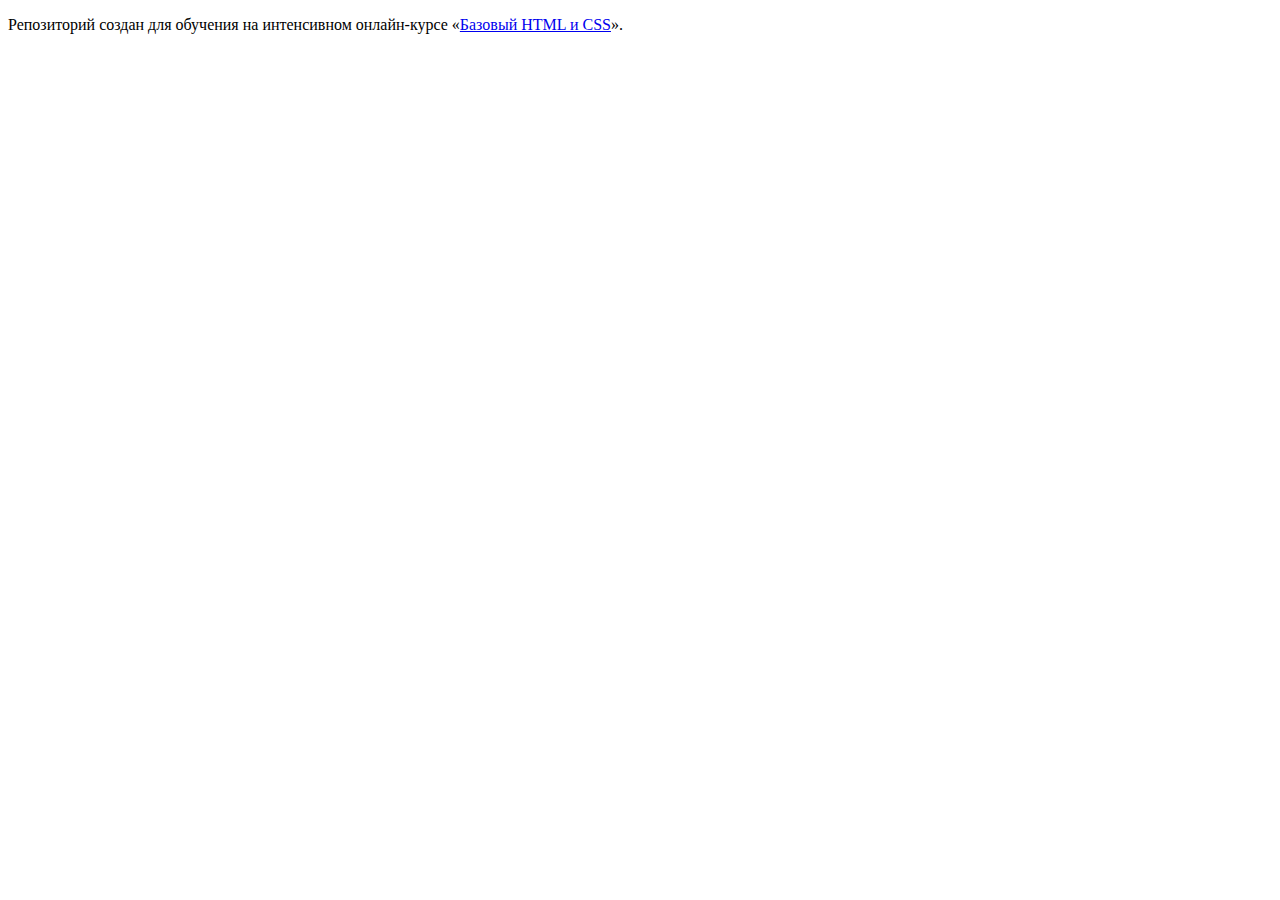
<file: master/index.html>
<!DOCTYPE html>
<html lang="ru">
  <head>
    <meta charset="utf-8">
    <title>HTML Academy: Седона</title>
    <base href="https://htmlacademy-htmlcss.github.io/394407-sedona/master/">
</head>
  <body>

    <p>Репозиторий создан для обучения на интенсивном онлайн‑курсе «<a href="https://htmlacademy.ru/intensive/htmlcss">Базовый HTML и CSS</a>».</p>

  </body>
</html>
</file>
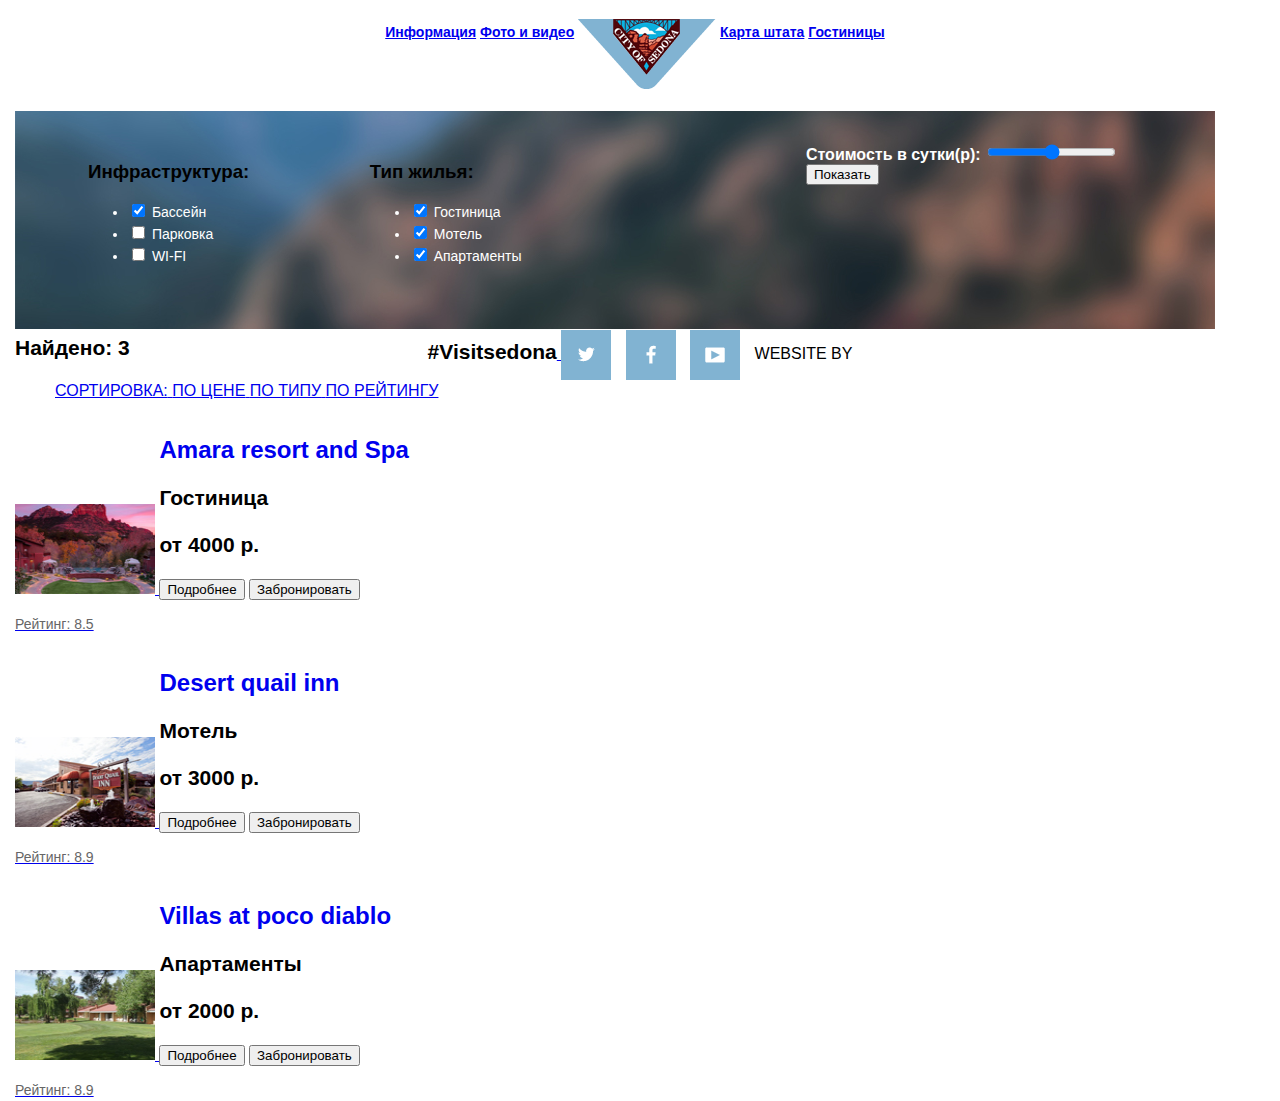
<file: catalog.html>
<!DOCTYPE html>
<html lang="ru">
  <head>
    <meta charset="utf-8">
    <link href="css/style.css" rel="stylesheet">
    <title>HTML Academy: Седона</title>
  </head>
  <body>
    <header class="main-header">
          <div class="container">
            <nav class="main-navigation">
              <ul>
                <li>
                  <a href="#">Информация</a>
                </li>
                <li>
                  <a href="#">Фото и видео</a>
                </li>
                <li>
                  <a class="logo" href="#"></a>
                </li>
                <li>
                  <a href="#">Карта штата</a>
                </li>
                <li>
                  <a href="#">Гостиницы</a>
                </li>
              </ul>
            </nav>
          </div>
    </header>
<main>
  <div class="hotel">
  <form class="hotel-form" action="/echo" method="get">
    <div class="infra">
      <h3>Инфраструктура:</h3>
      <ul>
        <li>
          <input type="checkbox" name="infra1" id="infra1" checked>
          <label for="infra1">Бассейн</label>
        </li>
        <li>
          <input type="checkbox" name="infra2" id="infra2">
          <label for="infra2">Парковка</label>
        </li>
        <li>
          <input type="checkbox" name="infra3" id="infra3">
          <label for="infra3">WI-FI</label>
        </li>
    </div>
    <div class="cost-type">
      <h3>Тип жилья:</h3>
      <ul>
        <li>
          <input type="checkbox" name="type-home1" id="type-home1" checked>
          <label for="type-home1">Гостиница</label>
        </li>
        <li>
          <input type="checkbox" name="type-home2" id="type-home2" checked>
          <label for="type-home2">Мотель</label>
        </li>
        <li>
          <input type="checkbox" name="type-home3" id="type-home3" checked>
          <label for="type-home3">Апартаменты</label>
        </li>
    </div>
    <div class="cost-in-day">
      <div class="range">
      <label for="costcount">Стоимость в сутки(р):</label>
      <input type="range" id="dayscount" name="dayscount" min="0" max="5000" step="500">
      </div>
      <div class="cost-width output-area">
      <output name="daysoutput"></output>
      <button type="submit">Показать</button<>
    </div>
</form>
</div>
<div class="findout">
  <div class="findout-sorting">
    <p>Найдено: 3</p>
    <ul>
    <li><a href="#">Сортировка:</li>
    <li><a href="#" checked>По цене</li>
    <li><a href="#">По типу</li>
    <li><a href="#">По рейтингу</li>
    <a href="#" class="up-arrow">
    <a href="#" class="down-arrow" checked>
    </ul>
  </div>
  <div class="findout-results">
    <section class="hotel-item">
      <img src="img/hotelamara.jpg" alt="Amara resort and Spa" width="140" height="90">
    <div class="findout-about">
      <h2>Amara resort and Spa</h2>
      <p>Гостиница</p>
      <p>от 4000 р.</p>
      <button>Подробнее</button>
      <button>Забронировать</button>
    </div>
      <div class="star">
      </div>
      <p class="rating">Рейтинг: 8.5</p>
    </section>
    <section class="hotel-item">
      <img src="img/hoteldesert.jpg" alt="Desert quail inn" width="140" height="90">
      <div class="findout-about">
      <h2>Desert quail inn</h2>
      <p>Мотель</p>
      <p>от 3000 р.</p>
      <button>Подробнее</button>
      <button>Забронировать</button>
      </div>
      <div class="star">
      </div>
      <p class="rating">Рейтинг: 8.9</p>
    </section>
    <section class="hotel-item">
      <img src="img/hotelvillas.jpg" alt="Villas at poco diablo" width="140" height="90">
      <div class="findout-about">
      <h2>Villas at poco diablo</h2>
      <p>Апартаменты</p>
      <p>от 2000 р.</p>
      <button>Подробнее</button>
      <button>Забронировать</button>
      </div>
      <div class="star">
      </div>
      <div class="rating">
      <p class="rating">Рейтинг: 8.9</p>
      </div>
    </section>
  </div>
</div>
</main>
<footer class="main-footer">
  <div class="container">
    <section class="footer-contacts">
      #Visitsedona
    </section>
    <section class="footer-social">
      <a class="social-btn social-btn-tw" href="#"></a>
      <a class="social-btn social-btn-fb" href="#"></a>
      <a class="social-btn social-btn-youtube" href="#"></a>
    </section>
    <section class="footer-copyright">
      <p>WEBSITE BY</p>
      <a href="https://htmlacademy.ru" src="img/htmlacademy.png" alt="HTML Academy" width="113" height="39">
    </section>
  </div>
</footer>
</body>
</html>
</file>
<file: css/style.css>
body {
  font-family: sans-serif;
  width: 1250px;
  margin: 0 auto;
}
.main-header {
  width: 1200px;
}
.container {
  margin-left: auto;
  margin-right: auto;
  width: 50%;
}
.main-navigation li {
  display: inline-block;
  margin: 0 auto;
  text-align: center;
  vertical-align: text-top;
  text-decoration: none;
}
.logo {
  display: inline-block;
  width: 138px;
  height: 70px;
  background-image: url("../img/logo.png");
  background-position: center;
  background-repeat: no-repeat;
}
.main-navigation {
  color: #000000;
  font-size: 14px;
  line-height: 26px;
  font-weight: bold;
}
/*main-picture*/
.slide {
  margin-top: -30px;
  width: 1200px;
  height: 540px;
  background-image: url("../img/background.jpg");
  background-repeat: no-repeat;
  background-position: top;
  background-clip: content-box;
  background-size: 1200px 540px;
  z-index: -1;
  position: relative;
  overflow: hidden;
}
.slide img {
  display: block;
  margin: 0 auto;
}
.slide img:nth-child(1) {
  margin-left: auto;
  margin-right: auto;
  padding-top: 78px;
  padding-bottom: 11px;
}
.slide img:nth-child(2) {
  margin-left: auto;
  margin-right: auto;
  padding-bottom: 52px;
}
.slide img:nth-child(3) {
  margin-left: auto;
  margin-right: auto;
  padding-bottom: 55px;
}
.slide img:nth-child(4) {
  margin-left: auto;
  margin-right: auto;
  padding-bottom: 20px;
}
.slide img:nth-child(5) {
  margin-left: auto;
  margin-right: auto;
}


.middle-sign1 {
  color: #000000;
  font-size: 21px;
  line-height: 26px;
  font-weight: bold;
  margin-top: 60px;
  text-align: center;
  text-transform: uppercase;
}
.middle-sign2 {
  color: #000000;
  font-size: 14px;
  line-height: 26px;
  font-weight: normal;
  text-align: center;
  text-transform: uppercase;
  margin-top: 35px;
}
.middle-real, .middle-bridge  {
  float: left;
  width: 400px;
  height: 256px;
  background-color: #81b3d2;
  text-transform: uppercase;
  text-align: center;
  vertical-align: middle;
}
.middle-real-img, .middle-bridge-img {
  float: left;
}
.clearfix::after {
  content:"";
  display: table;
  clear: both;
}
.middle-middle, .middle-down {
  margin-top: 60px;
  float: left;
  width: 400px;
  text-align: center;

}
.middle-real-headline, .middle-bridge-headline {
  color: #ffffff;
  font-size: 21px;
  line-height: 26px;
  font-weight: normal;
}
.middle-real-number, .middle-bridge-number {
  color: #ffffff;
  font-size: 14px;
  line-height: 26px;
  font-weight: normal;
}
.middle-real-text, .middle-bridge-text {
  color: #ffffff;
  font-size: 14px;
  line-height: 21px;
  font-weight: normal;
}
.middle-middle-headline, .middle-down-headline {
  color: #000000;
  font-size: 21px;
  line-height: 21px;
  font-weight: bold;
}
.middle-middle-text, .middle-down-text {
  color: #000000;
  font-size: 14px;
  line-height: 21px;
  font-weight: normal;
}
.down-headline {
  color: #000000;
  font-size: 30px;
  line-height: 24px;
  font-weight: bold;
}
.down {
  text-align: center;
}
.down-text {
  color: #000000;
  font-size: 14px;
  line-height: 21px;
  font-weight: normal;
  text-align: center;
}
.date-find {
  display: block;
  margin: 0 auto;
  padding: 0 auto;
  color: #ffffff;
  background-color: #766357;
  width: 570px;
  height: 69px;
  font-size: 21px;
  line-height: 26px;
  font-weight: bold;
  text-transform: uppercase;
  text-align: center;
  vertical-align: middle;
}
.search-form {
  display: block;
  width: 570px;
  margin: 0 auto;
}
footer {
  position: ;
}
.footer-contacts {
  color: #000000;
  font-size: 21px;
  line-height: auto;
  font-weight: bold;
  display: inline-block;
}
.footer-social {
  display: inline-block;
}
.footer-copyright {
  display: inline-block;
}
.container {
  text-align: center;
}
/*catalog*/
.hotel {
  width: 1200px;
  height: 218px;
  background-image: url("../img/filter-background.jpg");
  background-repeat: no-repeat;
  background-clip: content-box;
  background-position: left;
  display: block;
}
.hotel-form {
  padding: 31px 73px;
}
.infra {
  display: inline-block;
  vertical-align: top;
}
.cost-type {
  display: inline-block;
  vertical-align: top;
  margin-left: 116px;
}
.cost-in-day {
  vertical-align: top;
  display: inline-block;
  margin-left:280px;
}
.h3 {
  color: #ffffff;
  font-size: 16px;
  line-height: 21px;
  font-weight: bold;
}
.infra li, .cost-type li {
  color: #ffffff;
  font-size: 14px;
  line-height: 21px;
  font-weight: normal;
}
.range {
  color: #ffffff;
  font-size: 16px;
  line-height: auto;
  font-weight: bold;
}
.findout li {
  display: inline;
  text-decoration: none;
  text-transform: uppercase;
}
.hotel-item img {
  display: inline-block;
}
.findout-about {
  display: inline-block;
}
.findout p {
  color: #000000;
  font-size: 21px;
  line-height: 26px;
  font-weight: bold;
}
.findout > li {
  color: #000000;
  font-size: 12px;
  line-height: 18px;
  font-weight: normal;
}
.hotel-item > h2 {
  color: #000000;
  font-size: 21px;
  line-height: 26px;
  font-weight: bold;
}
.hotel-item > p {
  color: #000000;
  font-size: 14px;
  line-height: 21px;
  font-weight: normal;
}
.hotel-item .rating {
  color: #666667;
  font-size: 14px;
  line-height: 21px;
  font-weight: normal;
}
.social-btn {
  display: inline-block;
  width: 50px;
  height: 50px;
  margin-right: 10px;
  vertical-align: middle;
  background: #81b3d2 no-repeat;
}
.social-btn-tw {
  background-position: center;
  background-image: url("../img/t.png");
}
.social-btn-fb {
  background-position: center;
  background-image: url("../img/f.png");
}
.social-btn-youtube {
  background-position: center;
  background-image: url("../img/youtube.png");
}
</file>
